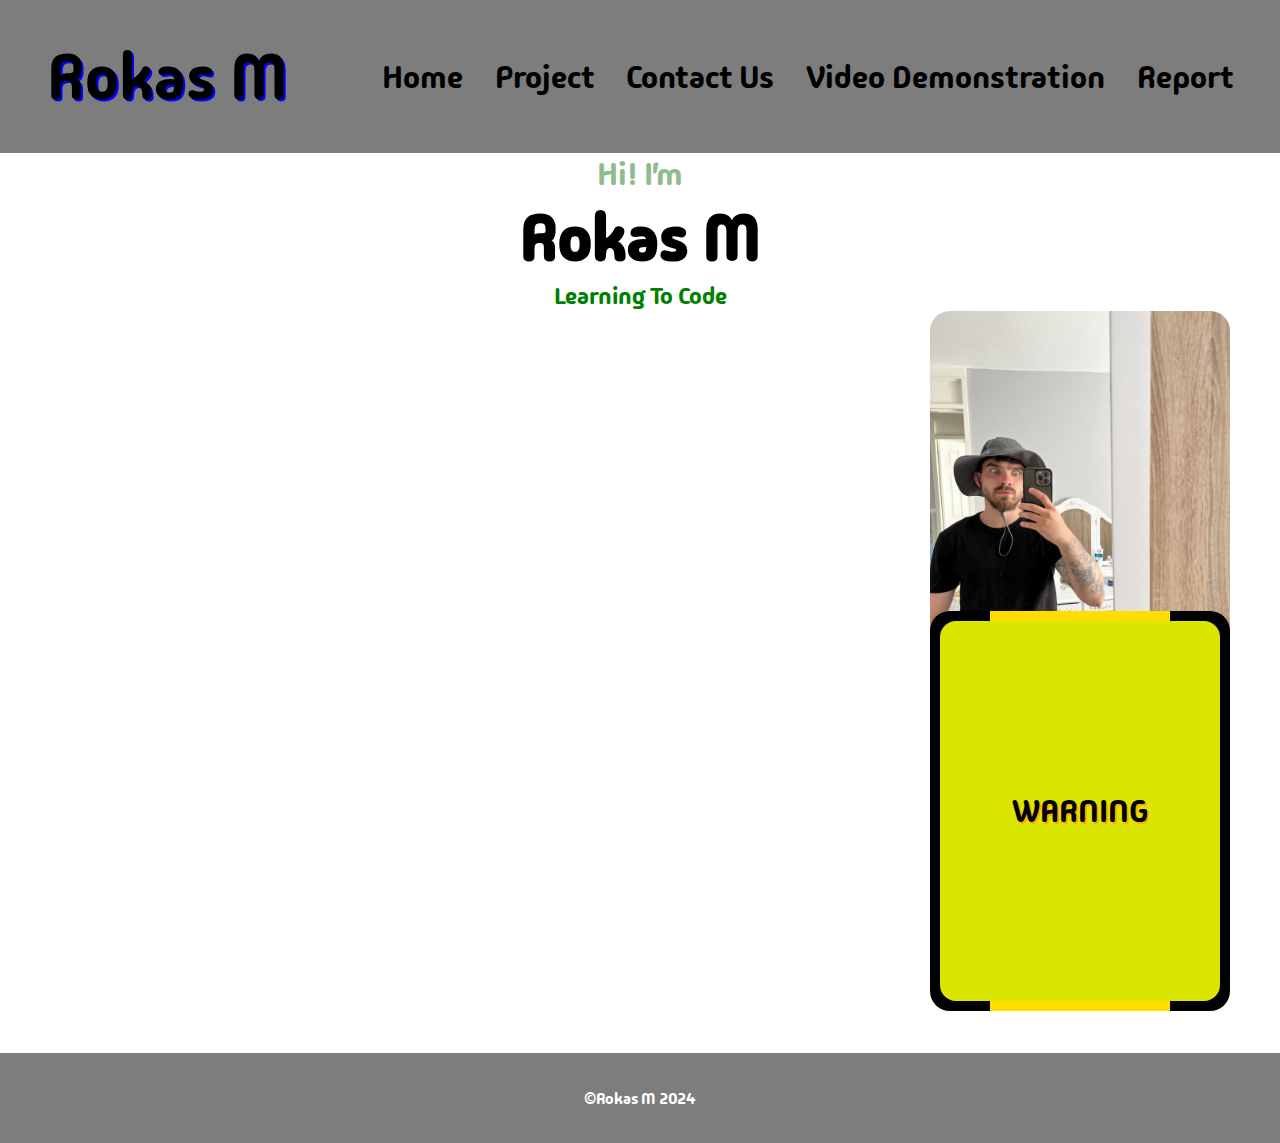
<file: index.html>
<!DOCTYPE html>
<html lang="en">

<head>
    <meta charset="UTF-8">
    <meta name="viewport" content="width=device-width, initial-scale=1.0">
    <title>My Portfolio Rokas</title>
    <link rel="stylesheet" href="style.css" media="screen">
   <link rel="stylesheet" href="mobile.css" media=" screen and (max-width: 800px)">
   <link rel="stylesheet" href="dekstop.css" media=" screen and (min-width: 800px)">
</head>




<body id="clicked">

        <header>
            <a  href= "#clicked" class="hamburger-menu on" ></a>
            <a  href= "#" class="hamburger-menu off" ></a>
        
            <ul class="sidebar">
                <li><a href= "index.html">Home</a></li>
                <li><a href= "project.html">Project</a></li>
               <li><a href= "contact.html">Contact Us</a></li>
               <li><a href= "videodemo.html">Video Demonstration</a></li>
              <li><a href= "sitereport.html">Report</a></li>
              </ul>    
            
        
        
        </header>
            
        
    <nav id="dekstop-nav">
    <div class="logo">Rokas M</div>
        <ul class="nav-links">
          <li><a href= "index.html">Home</a></li>
          <li><a href= "project.html">Project</a></li>
         <li><a href= "contact.html">Contact Us</a></li>
         <li><a href= "videodemo.html">Video Demonstration</a></li>
        <li><a href= "sitereport.html">Report</a></li>
        </ul>
    
    
    </nav>
    


<main>

<div class="text123">
    <p class="section__text_p1">Hi! I'm</p>
    <h1 class="title">Rokas M</h1>
    <p class="section__text_p2">Learning To Code</p>

    <img class="image" src="Images/IMG_4783-min.JPG" alt="ME">
</div>
    
          
    

<div class="boxborder">
    <p>WARNING</p>
    
</div>


</main>

<aside>
    
</aside>

<footer>
<p>&copy;Rokas M 2024</p>

</footer>




</body>
</file>
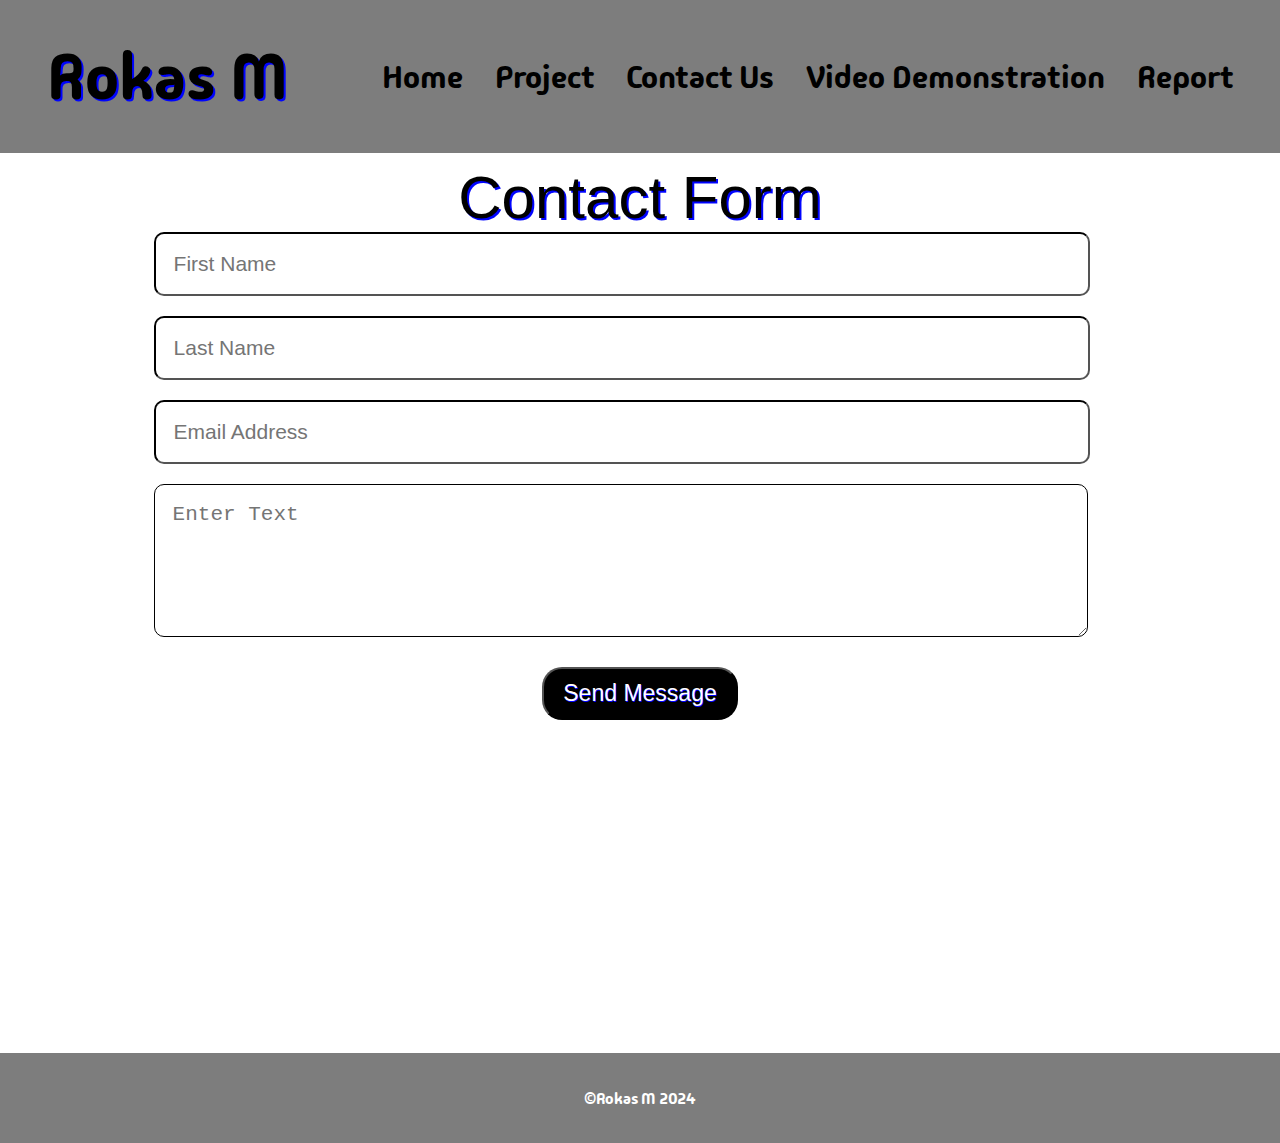
<file: contact.html>
<!DOCTYPE html>
<html lang="en">

<head>
    <meta charset="UTF-8">
    <meta name="viewport" content="width=device-width, initial-scale=1.0">
    <title>My Portfolio Rokas</title>
    <link rel="stylesheet" href="style.css" media="screen">
   <link rel="stylesheet" href="mobile.css" media=" screen and (max-width: 800px)">
   <link rel="stylesheet" href="dekstop.css" media=" screen and (min-width: 800px)">
</head>




<body id="clicked">


    <header>
        <a  href= "#clicked" class="hamburger-menu on" ></a>
        <a  href= "#" class="hamburger-menu off" ></a>
    
        
        
    
    
    </header>
        
    
<nav id="dekstop-nav">
<div class="logo">Rokas M</div>
    <ul class="nav-links">
      <li><a href= "index.html">Home</a></li>
      <li><a href= "project.html">Project</a></li>
     <li><a href= "contact.html">Contact Us</a></li>
     <li><a href= "videodemo.html">Video Demonstration</a></li>
    <li><a href= "sitereport.html">Report</a></li>
    </ul>
    <ul class="sidebar">
        <li><a href= "index.html">Home</a></li>
        <li><a href= "project.html">Project</a></li>
       <li><a href= "contact.html">Contact Us</a></li>
       <li><a href= "videodemo.html">Video Demonstration</a></li>
      <li><a href= "sitereport.html">Report</a></li>
      </ul>    

</nav>

<main>
<form action="#" method="get">
<div class="contacttitle">Contact Form </div>
<input type="text" name="first" placeholder="First Name" autocomplete="off" required>
<input type="text" name="last" placeholder="Last Name" autocomplete="off" required>
<input type="email" name="last" placeholder="Email Address" autocomplete="off" required>
<textarea rows="5" cols="60" name="message" placeholder="Enter Text" autocomplete="off" required></textarea>
<button type="submit">Send Message</button>

</form>




</main>

<aside>

</aside>

<footer>
<p>&copy;Rokas M 2024</p>
</footer>

</body>
</file>
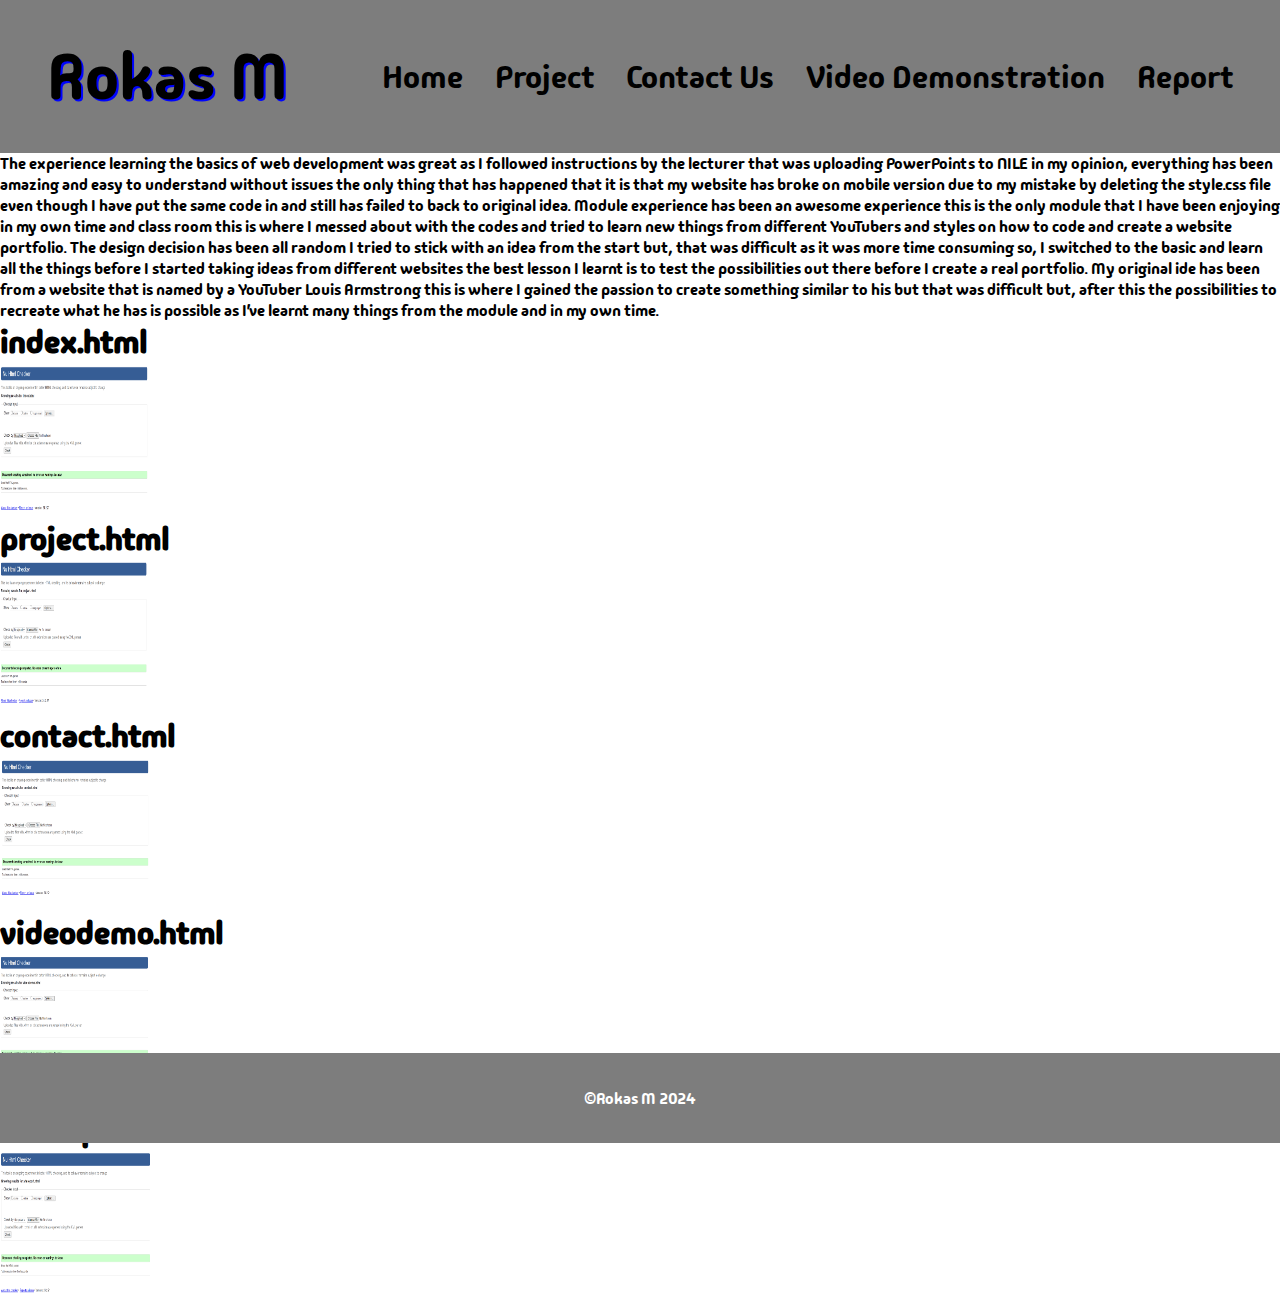
<file: sitereport.html>
<!DOCTYPE html>
<html lang="en">

<head>
    <meta charset="UTF-8">
    <meta name="viewport" content="width=device-width, initial-scale=1.0">
    <title>My Portfolio Rokas</title>
    <link rel="stylesheet" href="style.css" media="screen">
   <link rel="stylesheet" href="mobile.css" media=" screen and (max-width: 800px)">
   <link rel="stylesheet" href="dekstop.css" media=" screen and (min-width: 800px)">
</head>




<body id="clicked">


    <header>
        <a  href= "#clicked" class="hamburger-menu on" ></a>
        <a  href= "#" class="hamburger-menu off" ></a>
    
        
        
    
    
    </header>
        
    
<nav id="dekstop-nav">
<div class="logo">Rokas M</div>
    <ul class="nav-links">
      <li><a href= "index.html">Home</a></li>
      <li><a href= "project.html">Project</a></li>
     <li><a href= "contact.html">Contact Us</a></li>
     <li><a href= "videodemo.html">Video Demonstration</a></li>
    <li><a href= "sitereport.html">Report</a></li>
    </ul> 
    <ul class="sidebar">
        <li><a href= "index.html">Home</a></li>
        <li><a href= "project.html">Project</a></li>
       <li><a href= "contact.html">Contact Us</a></li>
       <li><a href= "videodemo.html">Video Demonstration</a></li>
      <li><a href= "sitereport.html">Report</a></li>
      </ul>    

</nav>

<main>
    <div class="sitereport">
        <p>The experience learning the basics of web development was great as I followed instructions by the lecturer that was uploading PowerPoints to NILE in my opinion, everything has been amazing and easy to understand without issues the only thing that has happened that it is that my website has broke on mobile version due to my mistake by deleting the style.css file even though I have put the same code in and still has failed to back to original idea.
            Module experience has been an awesome experience this is the only module that I have been enjoying in my own time and class room this is where I messed about with the codes and tried to learn new things from different YouTubers and styles on how to code and create a website portfolio.
            The design decision has been all random I tried to stick with an idea from the start but, that was difficult as it was more time consuming so, I switched to the basic and learn all the things before I started taking ideas from different websites the best lesson I learnt is to test the possibilities out there before I create a real portfolio.
            My original ide has been from a website that is named by a YouTuber Louis Armstrong this is where I gained the passion to create something similar to his but that was difficult but, after this the possibilities to recreate what he has is possible as I’ve learnt many things from the module and in my own time.
            </p>
    </div>

    <div class="indexhtml">
        <h1>index.html</h1>
        <img class="picture1" src="Images/index.html.png" alt="index.html">
    </div>

    <div class="projecthtml">
        <h1>project.html</h1>
        <img class="picture2" src="Images/project.html.png" alt="project.html">
    </div>
    <div class="contacthtml">
        <h1>contact.html</h1>
        <img class="picture3" src="Images/contact.html.png" alt="contact.html">
    </div>
    <div class="videodemo">
        <h1>videodemo.html</h1>
        <img class="picture4" src="Images/videodemo.html.png" alt="videodemo.html">
    </div>
    
    <div class="sitereport1">
        <h1>sitereport.html</h1>
        <img class="picture5" src="Images/sitereport.html.png" alt="sitereport.html">
    </div>


</main>

<aside>

</aside>

<footer>
<p>&copy;Rokas M 2024</p>
</footer>

</body>
</file>
<file: style.css>
@import url('https://fonts.googleapis.com/css2?family=Madimi+One&display=swap');

 *{
    margin: 0;
    padding: 0;
 }

body{
    display:grid;
    grid-template-columns: 20% 60% 20%;
    grid-template-rows: auto;
    grid-template-areas:
    "nav nav nav"
    "main main main "
    "footer footer footer";
    font-family: "Madimi One", sans-serif;
    font-weight: 400;
    font-style: normal;
}

nav{
    background-color: rgb(125, 125, 125);
    grid-area: nav;
    
}

main{
    background-color: rgb(255, 255, 255);
    grid-area:main;
    height: 100vh;
}

footer{
    background-color: rgb(125, 125, 125);
    color: white;
    grid-area: footer;
    height: 10vh;
    justify-content: center;
    align-items: center;
    justify-items: center;
    display: flex;


}

nav ul{
    display: flex;
    justify-content: space-around;
    list-style: none;
}

html{
    scroll-behavior: smooth;
}

a,
.btn{
    transition: all 300ms ease;
}

/* DEKSTOP NAVIGATION WOO */



nav, 
.nav-links{
    display:flex;
}


nav{
    justify-content: space-around;
    align-items: center;
    height: 17vh;
}

.nav-links{
    gap: 2rem;
    list-style: none;
    font-size: 2rem;

}

a {
    color: black;
    text-decoration: none;
    text-decoration-color: white;
}

/* UNDERLINE HOVER EFFECT */
a:hover {
    color: rgb(65, 133, 215);
    text-decoration: underline;
    text-underline-offset: 0.7em;
    text-decoration-color: #ffd269c9;
}

.logo {
    font-size: 4em;
    text-shadow:2px 2px rgb(0, 4, 254);
}

.logo:hover {
    cursor:default;
}

/* MIDDLE PART OF MAIN PAGE */
.section__text_p1{
    font-size: 2em;
    color: darkseagreen;
    position: relative;
    display: flex;
    justify-content: center;
    align-items: center;
}

.title{
    font-size: 4em;
    display: flex;
    justify-content: center;
    align-items: center;
}

.section__text_p2{
    font-size: 1.5em;
    color: green;
    display: flex;
    justify-content: center;
    align-items: center;
}

.boxborder{
    position: relative;
    height: 400px;
    width: 300px;
    justify-content: center;
    align-items:center ;
    background-color: black;
    overflow: hidden;
    border-radius:20px;
    display: flex;
    z-index: 2;
    left: 930px;
    bottom: 100px;
}

.boxborder::before{
    content: '';
    position: absolute;
    width: 180px;
    height: 140%;
    background-color: rgb(255, 221, 0);
    box-shadow: 0 0 20px rgb(0, 0, 0);
    animation: animate 4s linear infinite;
    

}

.boxborder::after{
    content: '';
    position: absolute;
    inset: 10px;
    background-color: rgb(219, 230, 0);
    border-radius: 16px;
}

@keyframes animate {
    0%{
        transform: rotate(0deg);   
    }
    
    100%{
        transform: rotate(360deg);
    }
}

.boxborder p{
    color: rgb(0, 0, 0);
    text-shadow: 2px 2px rgb(255, 174, 0);
    font-size: 2em;
    z-index: 2;
}

.image{
    width: 300px;
    height: 400px;
    border-radius: 20px;
    position: relative;
    left: 930px;
    z-index: 2;
    display: flex;
    justify-content: center;
    align-items: center;
}


/* CONTACT FORM CODE */

.contacttitle{
    padding-top: 10px;
    text-align: center;
    font-size: 60px;
    font-family:"Raleway", sans-serif;
    display: flex;
    justify-content: center;
    text-shadow: 2px 2px rgb(0, 4, 254);
}

input{
    background-color: white;
    width: 70%;
    margin-left: 12%;
    font-size: 21px;
    padding: 18px 18px;
    border-radius: 10px;
    border-color: black;
    margin-bottom: 20px;
    
    
}

textarea{
    background-color: white;
    width: 70%;
    margin-left: 12%;
    font-size: 21px;
    padding: 18px 18px;
    border-radius: 10px;
    border-color: black;
    margin-bottom: 25px;

}

input:focus-within{
    outline: none;
    border-color: rgb(0, 4, 254);
    border-width: 4px;

} 

textarea:focus-within{
    outline: none;
    border-color: rgb(0, 4, 254);
    border-width: 4px;
    
}

button{
    background-color:rgb(0, 0, 0) ;
    border-radius: 20px;
    border-color: black;
    font-size:23px;
    padding: 11px 19px;
    text-align: center;
    display: flex;
    margin: auto;
    color: white;
    text-shadow:1px 1px rgb(0, 4, 254);
}

button:hover{
    opacity: 80%;
    cursor: pointer;
}

/* PROJECT PAGE */

.project1{
    border: 2px solid rgb(30, 0, 255);
    display: grid;
    grid-template-columns: 40%;
    grid-template-rows: auto;
    justify-content: center;
    align-items: center;
    column-gap: 1em;
    row-gap: 1em;
    border-radius: 20px;
    margin: 10px;
    justify-items: center;
    background: linear-gradient(0deg, rgba(34,193,195,1) 0%, rgba(253,187,45,1) 100%)
}


.project2{
    border: 2px solid rgb(30, 0, 255);
    display: grid;
    grid-template-columns: 40%;
    grid-template-rows: auto;
    justify-content: center;
    align-items: center;
    column-gap: 1em;
    row-gap: 1em;
    border-radius: 20px;
    margin: 10px;
    background: linear-gradient(0deg, rgba(34,193,195,1) 0%, rgba(90,253,45,1) 100%);
    justify-items: center;
}
    

.project3{
    border: 2px solid rgb(30, 0, 255);
    display: grid;
    grid-template-columns: 40%;
    grid-template-rows: auto;
    justify-content: center;
    align-items: center;
    column-gap: 1em;
    row-gap: 1em;
    border-radius: 20px;
    margin: 10px;
    background: rgb(180,58,115);
    background: radial-gradient(circle, rgba(180,58,115,1) 0%, rgba(29,172,253,1) 50%, rgba(65,156,229,1) 58%, rgba(38,165,245,1) 73%, rgba(252,69,103,1) 100%);
    justify-items: center;
}

.project4{
    border:2px solid rgb(30, 0, 255);
    display: grid;
    grid-template-columns: 40%;
    grid-template-rows: auto;
    justify-content: center;
    align-items: center;
    column-gap: 1em;
    row-gap: 1em;
    border-radius: 20px;
    margin:10px;
    background: rgb(180,58,115);
    background: radial-gradient(circle, rgba(180,58,115,1) 0%, rgba(40,40,0,1) 67%, rgba(252,69,103,1) 100%);
    justify-items: center;
}

.sidebar{
    display:none;
}


.picture1{
    width: 150px;
    height: 150px;
}

.picture2{
    width: 150px;
    height: 150px;
    
}

.picture3{
    width: 150px;
    height: 150px;
}

.picture4{
    width: 150px;
    height: 150px;
}

.picture5{
    width: 150px;
    height: 150px;
}
</file>
<file: mobile.css>
@import url('https://fonts.googleapis.com/css2?family=Madimi+One&display=swap');


*{
    margin: 0;
    padding: 0;
}
body{
    display:grid;
    grid-template-columns: 100%;
    grid-template-rows: auto;
    grid-template-areas:
    "header"
    "nav"
    "main"
    "footer";
    background-color: rgb(16, 26, 117);
    font-family: "Madimi One", sans-serif;
    font-weight: 400;
    font-style: normal;
}
   


.hamburger-menu {
    height: 0.8em;
    width: 1.25em;
    display: block;
    border-top: 0.2em solid white;
    border-bottom: 0.2em solid white;
    margin: 1em;
}



.hamburger-menu::before{
    content: '';
    position: absolute;
    width: 1.25em;
    margin-top: 0.3em;
    border-top: 0.2em solid white;
}



.header{
    background-color: rgb(9, 9, 122);
    color: white;
    grid-area: header;
   

}

.nav-links{
    gap: 1em;
    list-style: none;
    font-size: 0.8em;
}

.main{
    display: block;
}

.image{
    width: 300px;
    height: 400px;
    border-radius: 20px;
    position: relative;
    z-index: 2;
    display: flex;
    justify-content: center;
    align-items: center;
    left: 40px;
}

.boxborder{
    position: relative;
    height: 400px;
    width: 300px;
    justify-content: center;
    align-items:center ;
    background-color: black;
    overflow: hidden;
    border-radius:20px;
    display: flex;
    z-index: 2;
    left: 40px;
    bottom: 100px;

}

.boxborder::before{
    content: '';
    position: absolute;
    width: 180px;
    height: 140%;
    background-color: rgb(255, 221, 0);
    box-shadow: 0 0 20px rgb(0, 0, 0);
    animation: animate 4s linear infinite;
    

}

.boxborder::after{
    content: '';
    position: absolute;
    inset: 10px;
    background-color: rgb(219, 230, 0);
    border-radius: 16px;
}

@keyframes animate {
    0%{
        transform: rotate(0deg);   
    }
    
    100%{
        transform: rotate(360deg);
    }
}
.image{
    width: 300px;
    height: 400px;
    border-radius: 20px;
    position: relative;
    left: 930px;
    z-index: 2;
    display: flex;
    justify-content: center;
    align-items: center;
}


.boxborder p{
    color: rgb(0, 0, 0);
    text-shadow: 2px 2px rgb(255, 174, 0);
    font-size: 2em;
    z-index: 2;
}

 nav li:first-child{
    margin-right: auto;
 }

 .sidebar{
    position: fixed;
    top: 0;
    right: 0; 
    height: 100vh;
    width: 250px;
    z-index:999;
    background-color: rgb(255, 255, 255,0.50);
    backdrop-filter:  blur(10px);
    box-shadow: -10px 0 10px black;
    display: none;
    flex-direction: column;
    align-items: flex-start;
    justify-content: flex-start;

    

 }

 .sidebar li{
    width: 100%;
    gap: 1em;
    list-style: none;
    font-size: 0.8em;
    display: block;

 }
 .sidebar a{
    width: 100%;
    justify-items: center;
    font-size: 2.5em;
    
 }

 .logo{
    display: none;
 }


#clicked .on {
    display: block;
}

#clicked .off{
    display: none;

}
#clicked:target .on{
    display: none;
}

#clicked:target .off{
    display: block;
}

#clicked:target .sidebar{
    display: block;

}

.nav-links{
    display: none;
    background: white;
}

nav{
    background-color: white;
}
</file>
<file: dekstop.css>
@import url('https://fonts.googleapis.com/css2?family=Madimi+One&display=swap');

 *{
    margin: 0;
    padding: 0;
 }

body{
    display:grid;
    grid-template-columns: 20% 60% 20%;
    grid-template-rows: auto;
    grid-template-areas:
    "nav nav nav"
    "main main main "
    "footer footer footer";
    font-family: "Madimi One", sans-serif;
    font-weight: 400;
    font-style: normal;
}

nav{
    background-color: rgb(125, 125, 125);
    grid-area: nav;
    
}

main{
    background-color: rgb(255, 255, 255);
    grid-area:main;
    height: 100vh;
}

footer{
    background-color: rgb(125, 125, 125);
    color: white;
    grid-area: footer;
    height: 10vh;
    justify-content: center;
    align-items: center;
    justify-items: center;
    display: flex;


}

nav ul{
    display: flex;
    justify-content: space-around;
    list-style: none;
}

html{
    scroll-behavior: smooth;
}

a,
.btn{
    transition: all 300ms ease;
}

/* DEKSTOP NAVIGATION WOO */



nav, 
.nav-links{
    display:flex;
}


nav{
    justify-content: space-around;
    align-items: center;
    height: 17vh;
}

.nav-links{
    gap: 2rem;
    list-style: none;
    font-size: 2rem;

}

a {
    color: black;
    text-decoration: none;
    text-decoration-color: white;
}

/* UNDERLINE HOVER EFFECT */
a:hover {
    color: rgb(65, 133, 215);
    text-decoration: underline;
    text-underline-offset: 0.7em;
    text-decoration-color: #ffd269c9;
}

.logo {
    font-size: 4em;
    text-shadow:2px 2px rgb(0, 4, 254);
}

.logo:hover {
    cursor:default;
}

/* MIDDLE PART OF MAIN PAGE */
.section__text_p1{
    font-size: 2em;
    color: darkseagreen;
    position: relative;
    display: flex;
    justify-content: center;
    align-items: center;
}

.title{
    font-size: 4em;
    display: flex;
    justify-content: center;
    align-items: center;
}

.section__text_p2{
    font-size: 1.5em;
    color: green;
    display: flex;
    justify-content: center;
    align-items: center;
}

.boxborder{
    position: relative;
    height: 400px;
    width: 300px;
    justify-content: center;
    align-items:center ;
    background-color: black;
    overflow: hidden;
    border-radius:20px;
    display: flex;
    z-index: 2;
    left: 930px;
    bottom: 100px;
}

.boxborder::before{
    content: '';
    position: absolute;
    width: 180px;
    height: 140%;
    background-color: rgb(255, 221, 0);
    box-shadow: 0 0 20px rgb(0, 0, 0);
    animation: animate 4s linear infinite;
    

}

.boxborder::after{
    content: '';
    position: absolute;
    inset: 10px;
    background-color: rgb(219, 230, 0);
    border-radius: 16px;
}

@keyframes animate {
    0%{
        transform: rotate(0deg);   
    }
    
    100%{
        transform: rotate(360deg);
    }
}

.boxborder p{
    color: rgb(0, 0, 0);
    text-shadow: 2px 2px rgb(255, 174, 0);
    font-size: 2em;
    z-index: 2;
}

.image{
    width: 300px;
    height: 400px;
    border-radius: 20px;
    position: relative;
    left: 930px;
    z-index: 2;
    display: flex;
    justify-content: center;
    align-items: center;
}


/* CONTACT FORM CODE */

.contacttitle{
    padding-top: 10px;
    text-align: center;
    font-size: 60px;
    font-family:"Raleway", sans-serif;
    display: flex;
    justify-content: center;
    text-shadow: 2px 2px rgb(0, 4, 254);
}

input{
    background-color: white;
    width: 70%;
    margin-left: 12%;
    font-size: 21px;
    padding: 18px 18px;
    border-radius: 10px;
    border-color: black;
    margin-bottom: 20px;
    
    
}

textarea{
    background-color: white;
    width: 70%;
    margin-left: 12%;
    font-size: 21px;
    padding: 18px 18px;
    border-radius: 10px;
    border-color: black;
    margin-bottom: 25px;

}

input:focus-within{
    outline: none;
    border-color: rgb(0, 4, 254);
    border-width: 4px;

} 

textarea:focus-within{
    outline: none;
    border-color: rgb(0, 4, 254);
    border-width: 4px;
    
}

button{
    background-color:rgb(0, 0, 0) ;
    border-radius: 20px;
    border-color: black;
    font-size:23px;
    padding: 11px 19px;
    text-align: center;
    display: flex;
    margin: auto;
    color: white;
    text-shadow:1px 1px rgb(0, 4, 254);
}

button:hover{
    opacity: 80%;
    cursor: pointer;
}

/* PROJECT PAGE */

.project1{
    border: 2px solid rgb(30, 0, 255);
    display: grid;
    grid-template-columns: 40%;
    grid-template-rows: auto;
    justify-content: center;
    align-items: center;
    column-gap: 1em;
    row-gap: 1em;
    border-radius: 20px;
    margin: 10px;
    justify-items: center;
    background: linear-gradient(0deg, rgba(34,193,195,1) 0%, rgba(253,187,45,1) 100%)
}


.project2{
    border: 2px solid rgb(30, 0, 255);
    display: grid;
    grid-template-columns: 40%;
    grid-template-rows: auto;
    justify-content: center;
    align-items: center;
    column-gap: 1em;
    row-gap: 1em;
    border-radius: 20px;
    margin: 10px;
    background: linear-gradient(0deg, rgba(34,193,195,1) 0%, rgba(90,253,45,1) 100%);
    justify-items: center;
}
    

.project3{
    border: 2px solid rgb(30, 0, 255);
    display: grid;
    grid-template-columns: 40%;
    grid-template-rows: auto;
    justify-content: center;
    align-items: center;
    column-gap: 1em;
    row-gap: 1em;
    border-radius: 20px;
    margin: 10px;
    background: rgb(180,58,115);
    background: radial-gradient(circle, rgba(180,58,115,1) 0%, rgba(29,172,253,1) 50%, rgba(65,156,229,1) 58%, rgba(38,165,245,1) 73%, rgba(252,69,103,1) 100%);
    justify-items: center;
}

.project4{
    border:2px solid rgb(30, 0, 255);
    display: grid;
    grid-template-columns: 40%;
    grid-template-rows: auto;
    justify-content: center;
    align-items: center;
    column-gap: 1em;
    row-gap: 1em;
    border-radius: 20px;
    margin:10px;
    background: rgb(180,58,115);
    background: radial-gradient(circle, rgba(180,58,115,1) 0%, rgba(40,40,0,1) 67%, rgba(252,69,103,1) 100%);
    justify-items: center;
}

.sidebar{
    display:none;
}

.container1{
    width: 100px;
    height: 400px;
}
</file>
